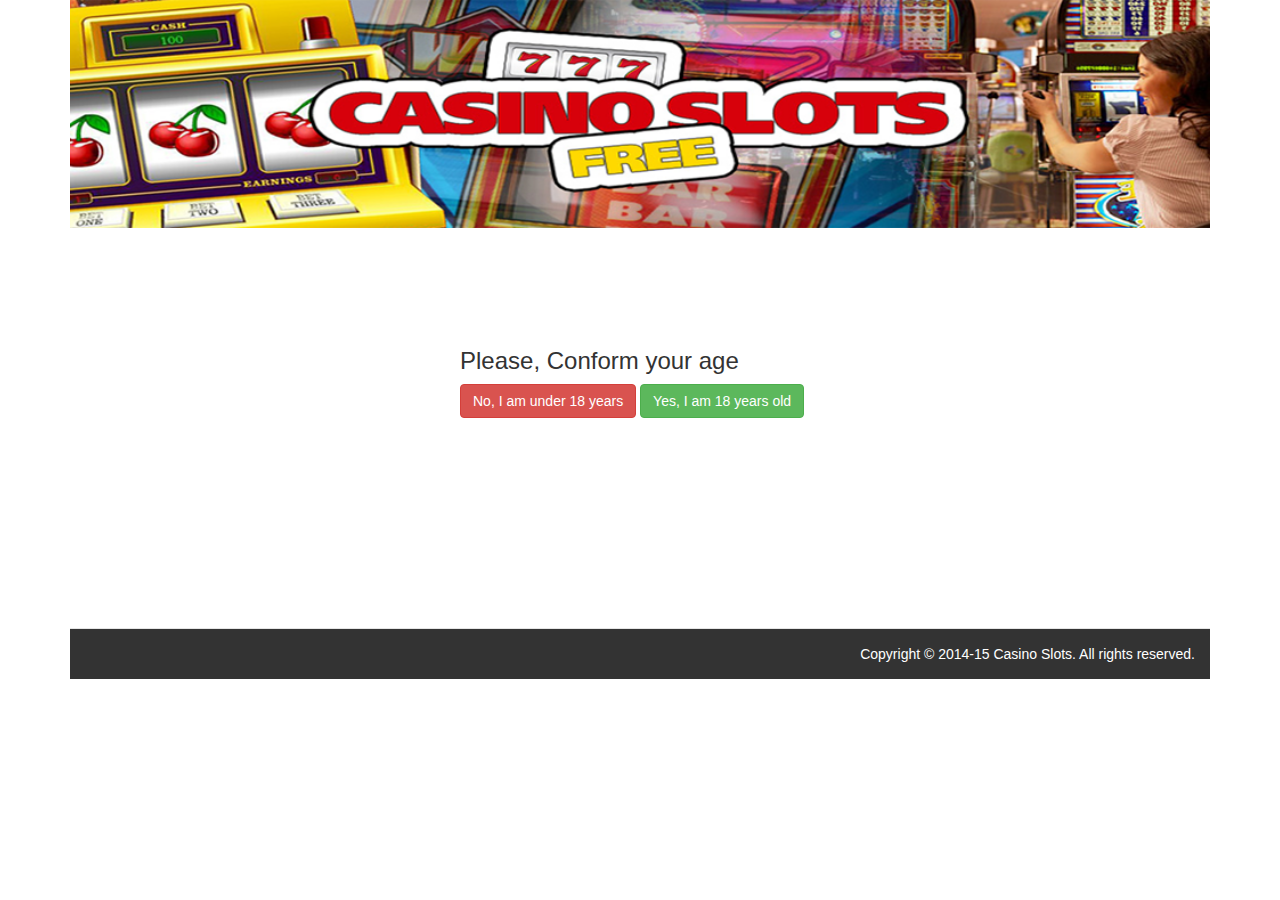
<file: index.html>
﻿<!DOCTYPE html>
<html lang="en">
<head>
    <meta charset="utf-8" />
    <meta name="viewport" content="width=device-width, initial-scale=1.0" />
    <title>COMP397  Solt Machine</title>
    <!-- CSS Section -->
    <link href="Styles/game.css" rel="stylesheet" />
    <link href="Styles/bootstrap.css" rel="stylesheet" />
</head>
<body>
    <div class="container">
        <!-- Canvas where the Game will Happen-->
        <header>
            <img src="assets/images/header.png" alt="" width="100%" />
        </header>
        <div class="content">
            <div class="row">
                <div class="col-md-6 col-md-offset-4">
                    <h3>Please, Conform your age</h3>
                    <a class="btn btn-danger" target="_blank" href="https://apps.facebook.com/candycrush/">No, I am under 18 years</a>
                    <a class="btn btn-success" href="game.html">Yes, I am 18 years old</a>
                </div>
            </div>
        </div>
        <footer id="footer">
            <div class="modal-footer">
                Copyright © 2014-15 Casino Slots. All rights reserved.
            </div>
        </footer>
    </div>
</body>
</html>
</file>
<file: Styles/game.css>
﻿#canvas{
    border:double 2px #333333;
}
#footer {
    background-color:#333333;
    color:#fff;
}
.content {
    margin-top:100px;
    height:300px;
}
</file>
